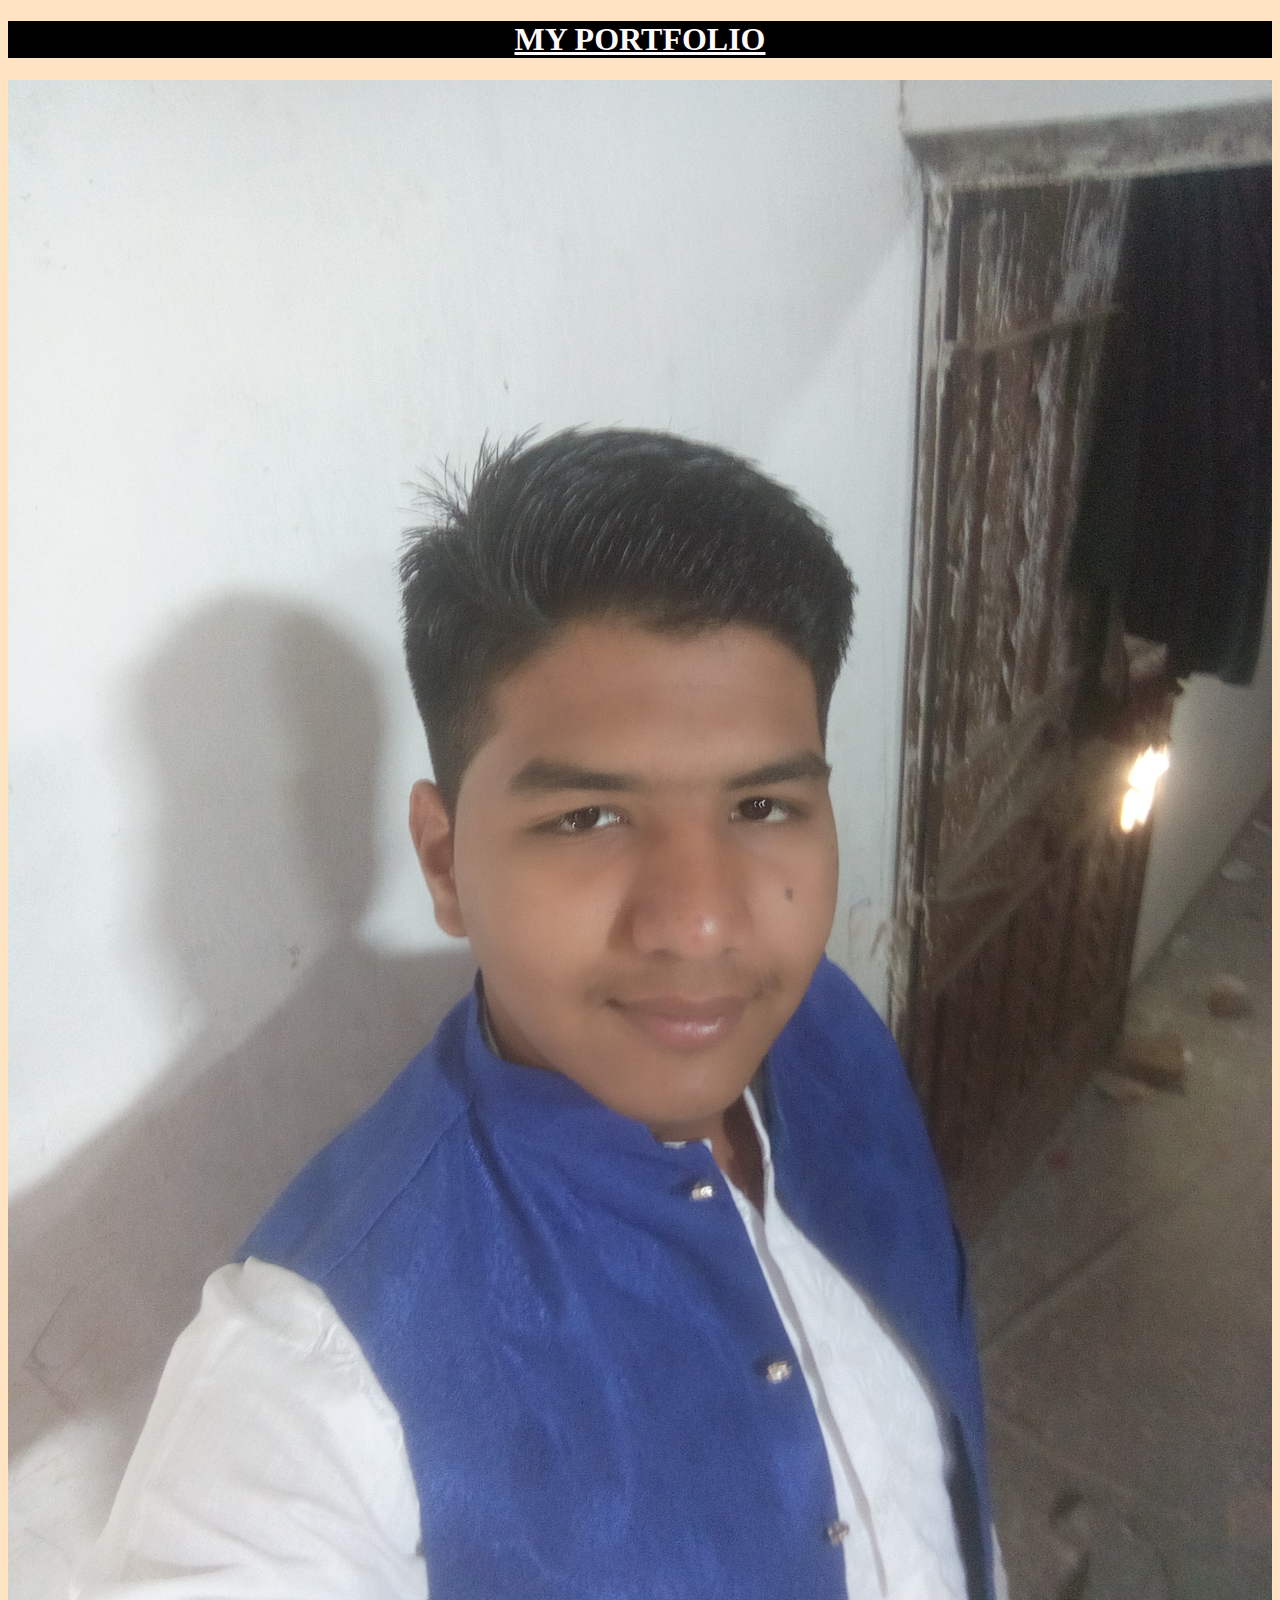
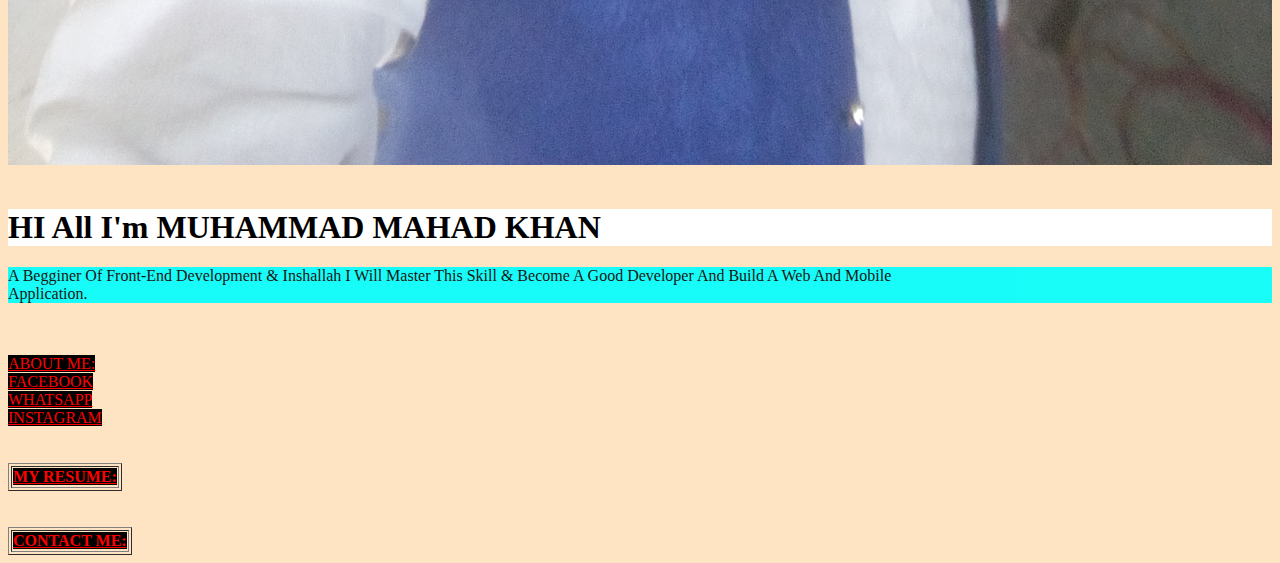
<file: INDEX.HTML>
<!DOCTYPE html>
<html lang="en">

<head>
    <meta charset="UTF-8">
    <meta name="viewport" content="width=, initial-scale=1.0">
    <title>portfolio</title>
    <link rel="stylesheet" href="style.css">
</head>

<body>
    
    <h1 id="portfolio">
        <center> <u>MY PORTFOLIO</u> </center>
    </h1>
<img src="IMG_20211205_095743.jpg" width="100%" alt="img 1">



    <br />
    <br />

    <h1 id="name" > HI all I'm MUHAMMAD MAHAD KHAN </h1>
    <p  id="intro">A begginer of front-end development & inshallah i will master this skill & become a good developer and build a web and mobile <br> application. </p>
    <br />
    <br />
    <a id="about" href="about.html">ABOUT ME:</a> <br /> 
    <a id="facebook" target="_blank" href="http:/www.FACEBOOK.com/Mahad khan">FACEBOOK</a> <br />
    <a id="whatsapp"    target="_blank" href="https://wa.link/lvrl66">WHATSAPP</a> <br />
    <a target="_blank" id="instagram"    href="https://www.instagram.com/poet_17030">INSTAGRAM</a>

    <br />
    <br />
    <br />
    <table border="1">
        <th> <a id="resume"  target="_blank" href="see my resume.html">MY RESUME:</a> </th>
    </table>
    <br />
    <br />

    <table border="1">
        <th> <a  id="contact"  target="_blank" href="contact.html">CONTACT ME:</a></th>
    </table>













</body>

</html>
</file>
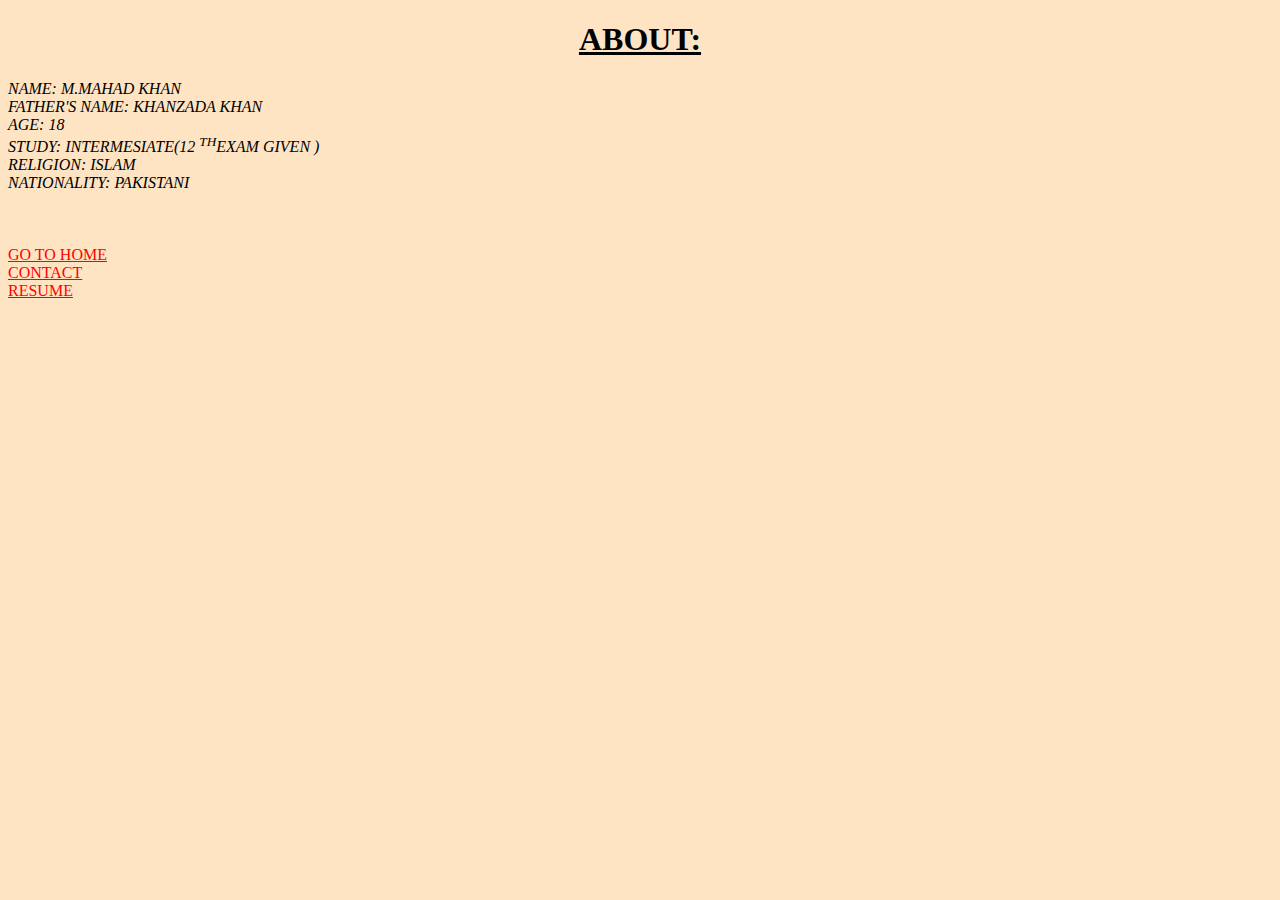
<file: about.html>
<!DOCTYPE html>
<html lang="en">
<head>
    <meta charset="UTF-8">
    <meta name="viewport" content="width=device-width, initial-scale=1.0">
    <title>ABOUT</title>
<link rel="stylesheet" href="style.css">
</head>
<body>
        <h1><center> <u> ABOUT: </u></center></h1>

   <address>
   <li>NAME:           M.MAHAD KHAN</li>
   <li>FATHER'S NAME:  KHANZADA KHAN</li>
   <li>AGE:            18</li>
   <li>STUDY:          INTERMESIATE(12 <SUP>TH</SUP>EXAM GIVEN )</li>
   <li> RELIGION:      ISLAM </li>
   <li>NATIONALITY:     PAKISTANI</li> 
   </address> 
        <br />
        <br />
        <br />


         
 <a href="INDEX.HTML">GO TO HOME</a><br /> 
<a href="contact.html">CONTACT</a><br />
<a href="see my resume.html">RESUME</a>
</body>
</html>
</file>
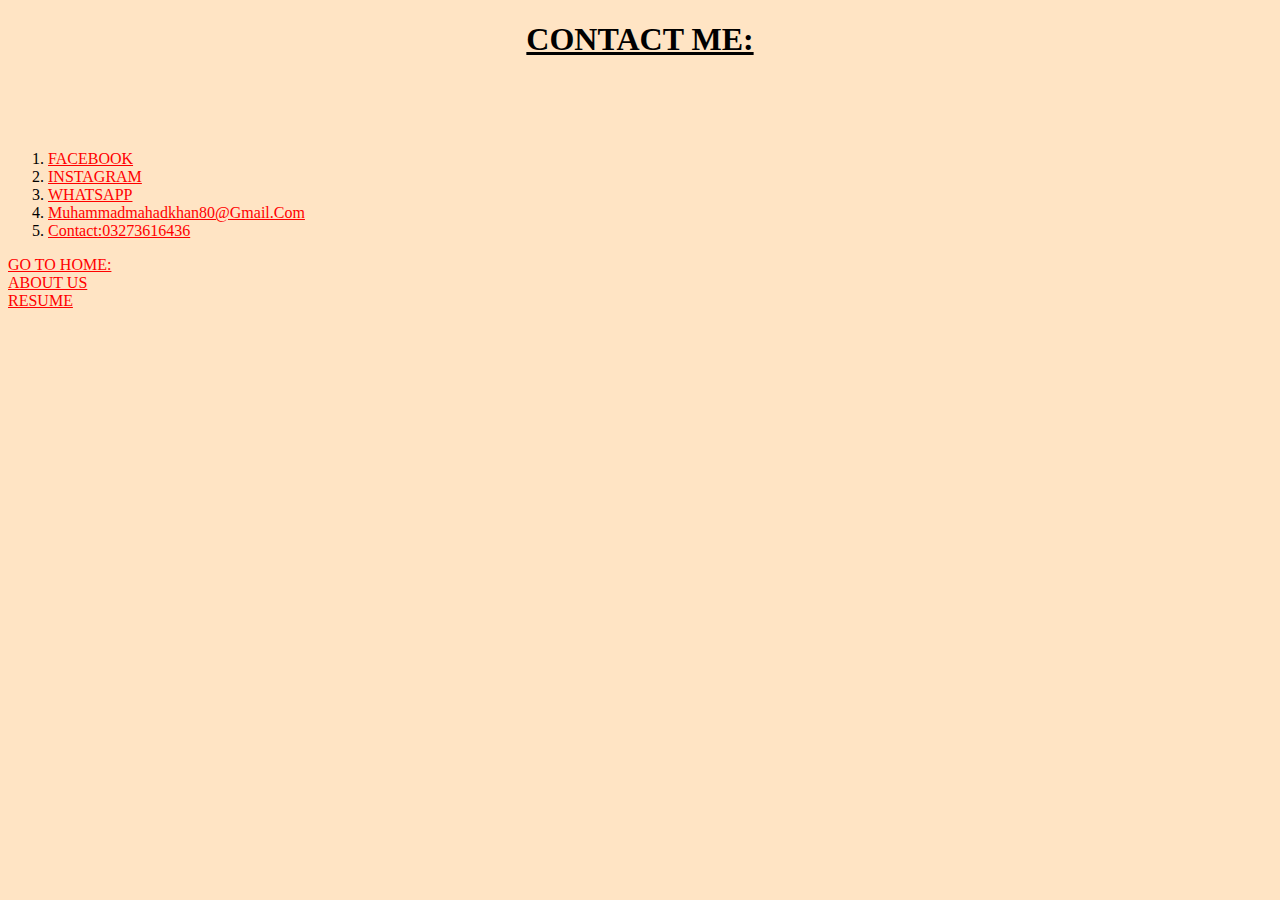
<file: contact.html>
<!DOCTYPE html>
<html lang="en">
<head>
    <meta charset="UTF-8">
    <meta name="viewport" content="width=device-width, initial-scale=1.0">
    <title>contact</title>
<link rel="stylesheet" href="style.css">
</head>
<body>
            <h1><center><u>CONTACT ME:</u></center></h1>
     <br>
     <br>
     <br>
    <ol>
        <li><a target="_blank" href="http:/www.FACEBOOK.com/MUZAMMIL khan">FACEBOOK</a>     </li>
        <li><a  target="_blank" href="https://www.instagram.com/poet_17030">INSTAGRAM</a></li>
        <li><a target="_blank" href="https://wa.link/hacyad">WHATSAPP</a></li>
        <li> <a href="mailto:muhammadmahadkhan80@gmail.com">muhammadmahadkhan80@gmail.com</a>  </li>
        <li><a href="tel:03273616436">contact:03273616436</a></li>
 </OL>

   <a href="INDEX.HTML">GO TO HOME:</a> <br />
   <a href="about.html">ABOUT US</a><br />
   <a href="see my resume.html">RESUME</a>

</body>
</html>
</file>
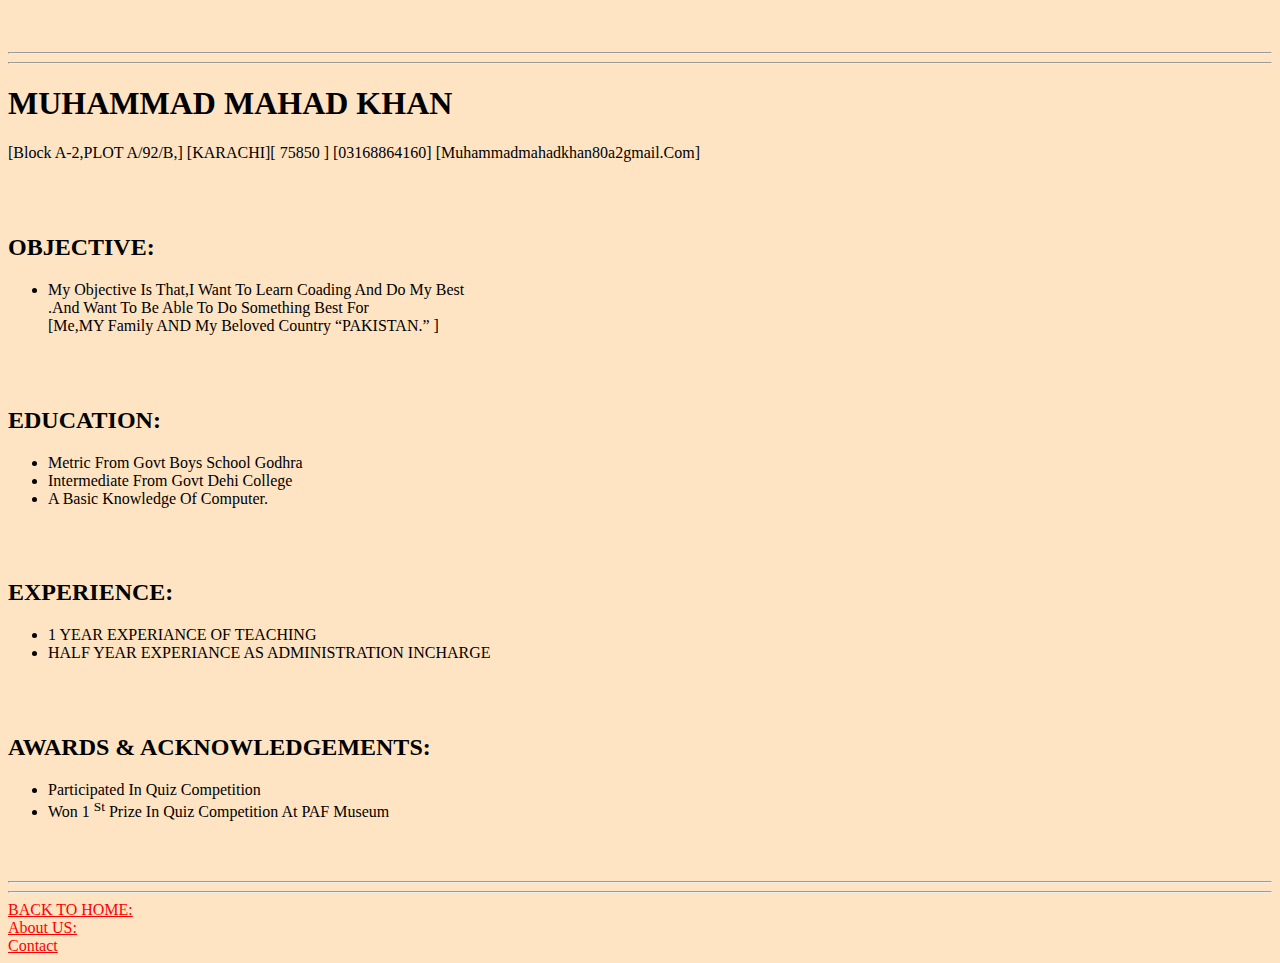
<file: see my resume.html>
<!DOCTYPE html>
<html >
<head> 
    <title>resume</title>
<link rel="stylesheet" href="style.css">
</head>

   <br>
   <br>

<hr>
<hr>
        <body  >
            <h1>MUHAMMAD MAHAD KHAN</h1>
            <P>[Block A-2,PLOT A/92/B,] [KARACHI][  75850  ] [03168864160] [muhammadmahadkhan80a2gmail.com]    </P> 
   <br>
   <br>

     
            <h2>OBJECTIVE:</h2> 
                       <UL> <P> <li> My objective is that,I want to learn coading and do my best <br>  .And want to be able to do something best for   <br>
                        [Me,MY Family AND My beloved country <Q>PAKISTAN.</Q> ] </li> </P>  </UL>
   <br>
   <br>


                    <h2>EDUCATION:</h2>
          <ul>
              <li>Metric from Govt Boys School Godhra</li>
              <li>Intermediate From Govt Dehi College</li>
              <li>A Basic Knowledge Of Computer.</li>
          </ul>       
   <br>
   <br>
                    <h2>EXPERIENCE:</h2>   
           <ul>
                      <li>  1 YEAR EXPERIANCE OF TEACHING</li>
                   <li>HALF YEAR EXPERIANCE AS ADMINISTRATION INCHARGE   </P>
            </ul>    
   <br>
   <br>
                 <h2>AWARDS & ACKNOWLEDGEMENTS:</h2>
          <ul> 
                    <li>Participated in quiz competition </li>
                    <li>Won 1 <sup>st</sup> prize in quiz competition at PAF museum</li>
          </ul>
   <br>
   <br>
<b><hr></b> 
<b><hr></b> 
         <a  target="_blank"  href="INDEX.HTML">BACK TO HOME:</a> <br />
<a href="about.html">About US:</a> <br /><a href="contact.html">Contact</a>
        </body>
</html>
</file>
<file: style.css>
body{
     background-color: bisque;
}
a{
      color: red;
}
h1#portfolio{
     color: rgba(255, 250, 250, 1);
    background-color: black;
}
p#intro{
    color: black;
background-color: aqua; opacity: 0.9; range:
}
h1#name{
    background-color: white;
}
a#resume ,#contact,#whatsapp,#instagram,#facebook,#about{
background-color: black;
}
body{
    text-transform: capitalize;
}
</file>
